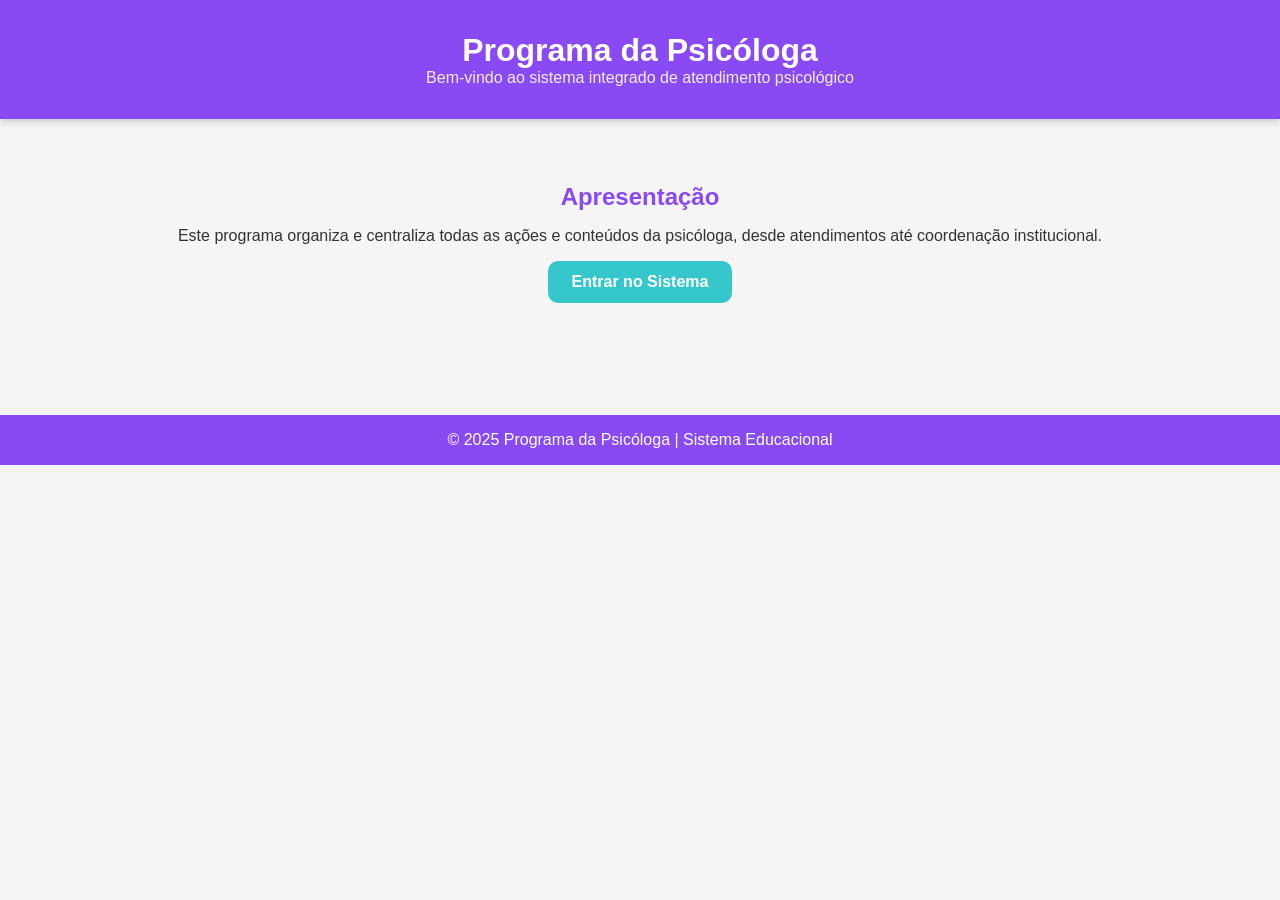
<file: index.html>
<!DOCTYPE html>
<html lang="pt-BR">
<head>
  <meta charset="UTF-8" />
  <meta name="viewport" content="width=device-width, initial-scale=1.0" />
  <title>Programa Psicóloga - Apresentação</title>
  <link rel="stylesheet" href="style.css">
</head>
<body>
  <header>
    <h1>Programa da Psicóloga</h1>
    <p>Bem-vindo ao sistema integrado de atendimento psicológico</p>
  </header>

  <main>
    <section class="intro">
      <h2>Apresentação</h2>
      <p>Este programa organiza e centraliza todas as ações e conteúdos da psicóloga, desde atendimentos até coordenação institucional.</p>
      <a href="login.html" class="btn">Entrar no Sistema</a>
    </section>
  </main>

  <footer>
    <p>© 2025 Programa da Psicóloga | Sistema Educacional</p>
  </footer>
</body>
</html>
</file>
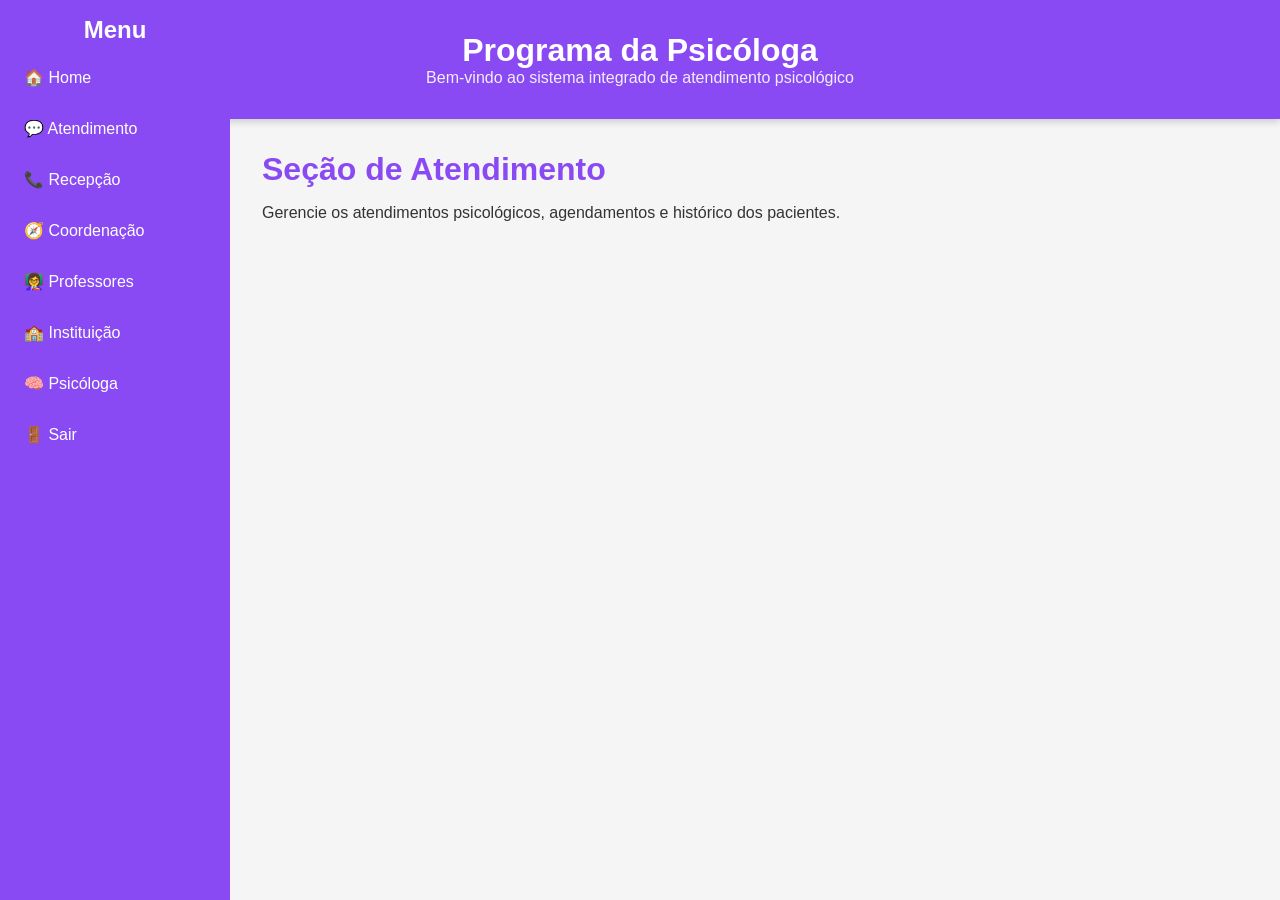
<file: atendimento.html>
<!DOCTYPE html>
<html lang="pt-BR">
<head>
  <meta charset="utf-8">
  <meta http-equiv="X-UA-Compatible" content="IE=edge">
  <meta name="viewport" content="width=device-width, initial-scale=1">
  <title>Atendimento</title>
  <link rel="stylesheet" href="style.css">
</head>
<body>
  <header>
    <h1>Programa da Psicóloga</h1>
    <p>Bem-vindo ao sistema integrado de atendimento psicológico</p>
  </header>
  <aside class="menu">
    <h2>Menu</h2>
    <ul>
      <li><a href="home.html">🏠 Home</a></li>
      <li><a href="atendimento.html">💬 Atendimento</a></li>
      <li><a href="recepcao.html">📞 Recepção</a></li>
      <li><a href="coordenacao.html">🧭 Coordenação</a></li>
      <li><a href="professores.html">👩‍🏫 Professores</a></li>
      <li><a href="instituicao.html">🏫 Instituição</a></li>
      <li><a href="psicologo.html">🧠 Psicóloga</a></li>
      <li><a href="index.html">🚪 Sair</a></li>
    </ul>
  </aside>

  <main class="conteudo">
    <h1>Seção de Atendimento</h1>
    <p>Gerencie os atendimentos psicológicos, agendamentos e histórico dos pacientes.</p>
</body>
</html>
</file>
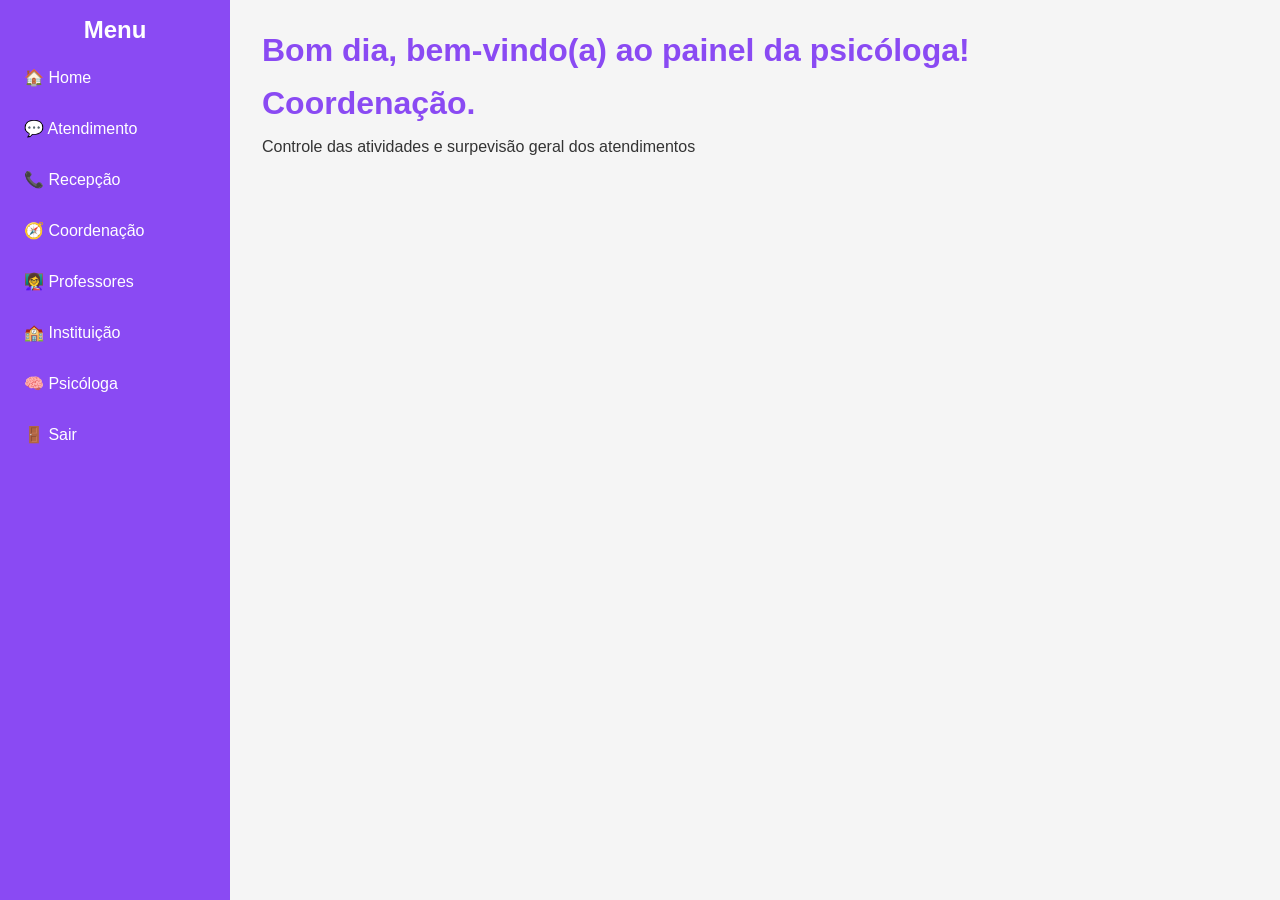
<file: coordenacao.html>
<!DOCTYPE html>
<html lang="pt-BR">
<head>
  <meta charset="UTF-8">
  <title>Coordenação</title>
  <link rel="stylesheet" href="style.css">
</head>
<body>
  <aside class="menu">
    <h2>Menu</h2>
    <ul>
      <li><a href="home.html">🏠 Home</a></li>
      <li><a href="atendimento.html">💬 Atendimento</a></li>
      <li><a href="recepcao.html">📞 Recepção</a></li>
      <li><a href="coordenacao.html">🧭 Coordenação</a></li>
      <li><a href="professores.html">👩‍🏫 Professores</a></li>
      <li><a href="instituicao.html">🏫 Instituição</a></li>
      <li><a href="psicologo.html">🧠 Psicóloga</a></li>
      <li><a href="index.html">🚪 Sair</a></li>
    </ul>
  </aside>
  <main class="conteudo">
       <h1>Olá miriam!</h1>
       <h1>Coordenação.</h1>
    <p>Controle das atividades e surpevisão geral dos atendimentos</p>
  
  </main>

    <script src="script.js"></script>
</body>
</html>
</file>
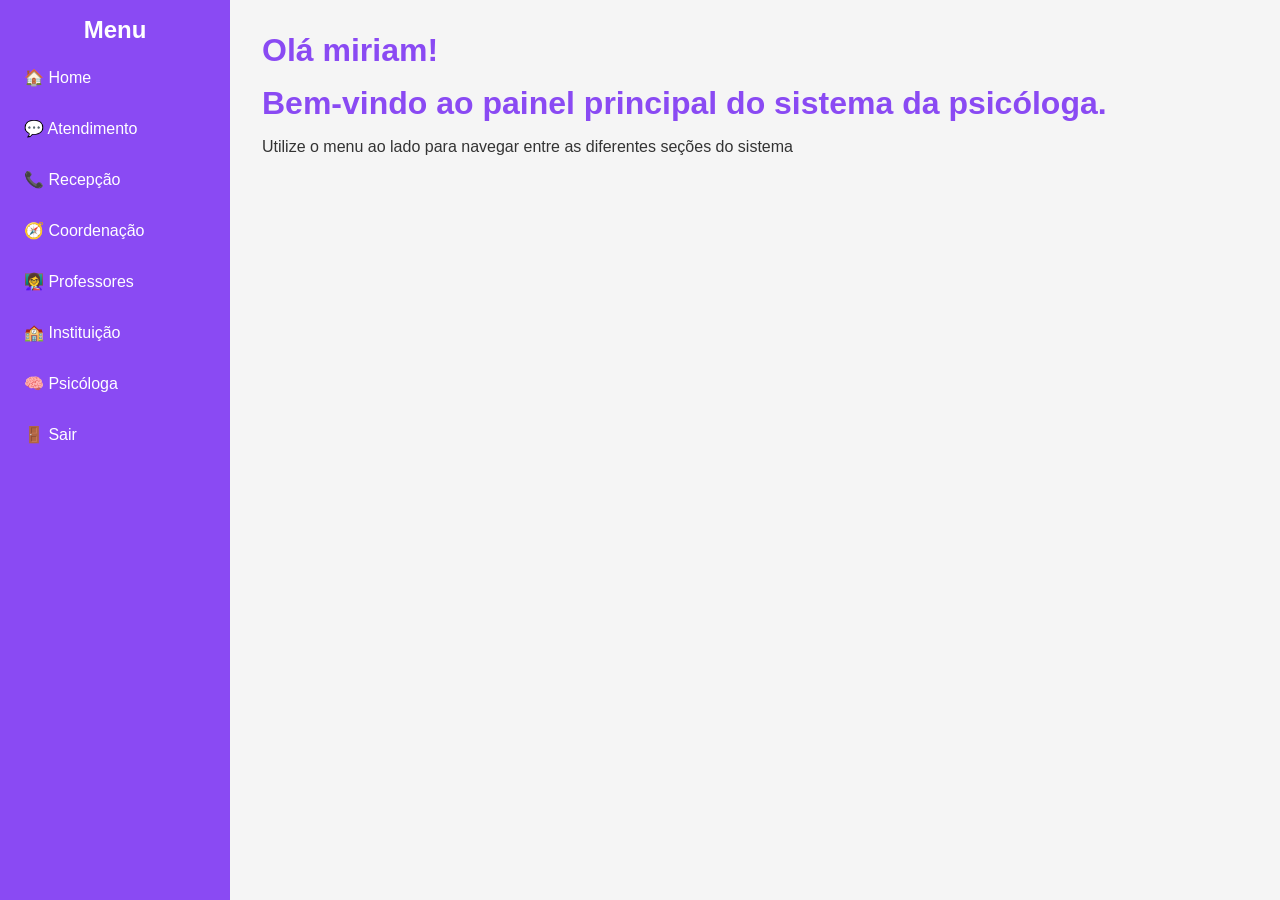
<file: home.html>
<!DOCTYPE html>
<html lang="pt-BR">
<head>
  <meta charset="UTF-8">
  <meta http-equiv="X-UA-Compatible" content="IE=edge">
  <meta name="viewport" content="width=device-width, initial-scale=1.0">
  <title>Dashboard - Programa Psicóloga</title>
  <link rel="stylesheet" href="style.css">
</head>
<body>
  <aside class="menu">
    <h2>Menu</h2>
    <ul>
      <li><a href="home.html">🏠 Home</a></li>
      <li><a href="atendimento.html">💬 Atendimento</a></li>
      <li><a href="recepcao.html">📞 Recepção</a></li>
      <li><a href="coordenacao.html">🧭 Coordenação</a></li>
      <li><a href="professores.html">👩‍🏫 Professores</a></li>
      <li><a href="instituicao.html">🏫 Instituição</a></li>
      <li><a href="psicologo.html">🧠 Psicóloga</a></li>
      <li><a href="index.html">🚪 Sair</a></li>
    </ul>
  </aside>

  <main class="conteudo">
       <h1>Olá miriam!</h1>
       <h1>Bem-vindo ao painel principal do sistema da psicóloga.</h1>
    <p>Utilize o menu ao lado para navegar entre as diferentes seções do sistema</p>
  
  </main>
</body>
</html>
</file>
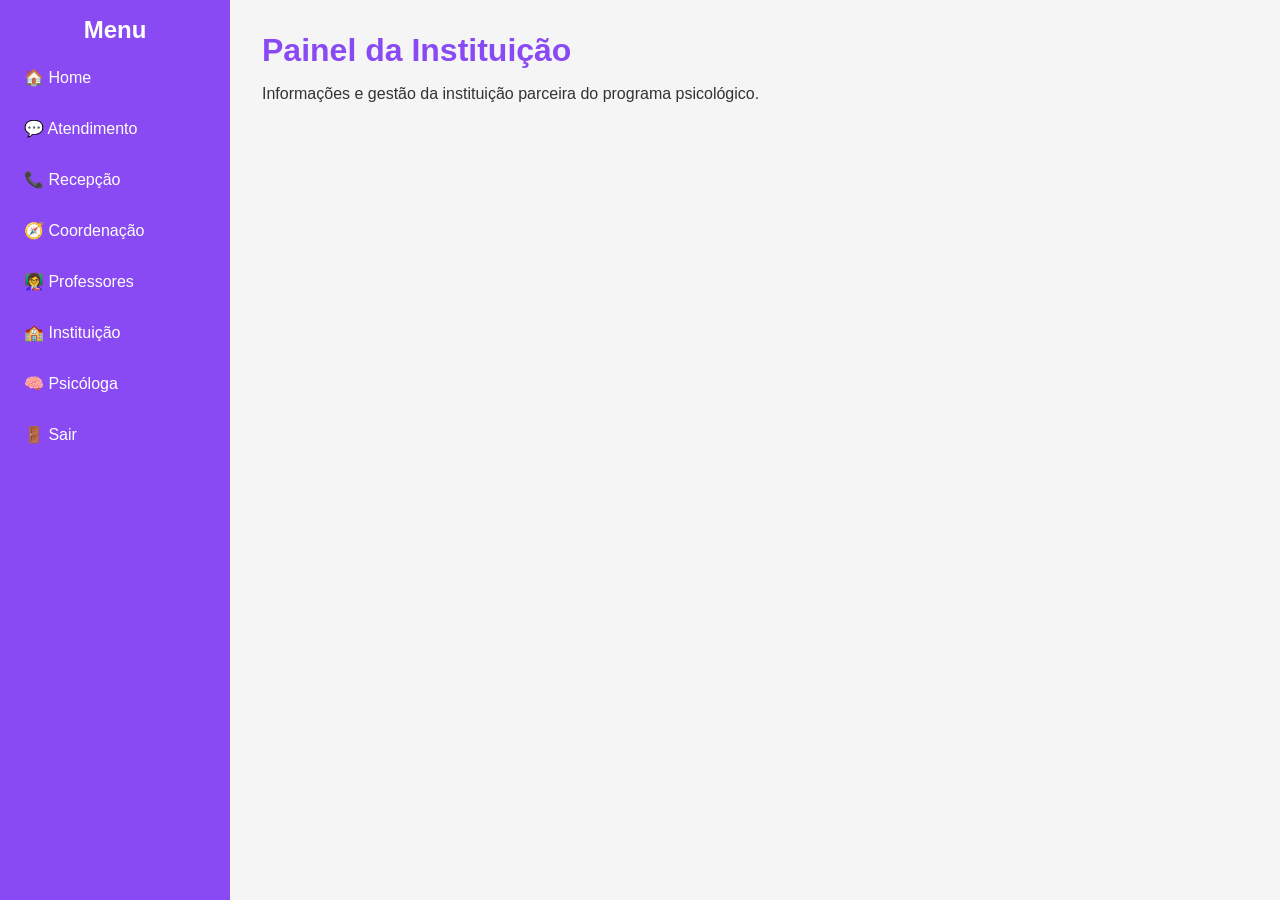
<file: instituicao.html>
<!DOCTYPE html>
<html lang="pt-BR">
<head>
  <meta charset="UTF-8">
  <meta name="viewport" content="width=device-width, initial-scale=1.0">
  <title>Instituição</title>
  <link rel="stylesheet" href="style.css">
</head>
<body>
  <aside class="menu">
    <h2>Menu</h2>
    <ul>
      <li><a href="home.html">🏠 Home</a></li>
      <li><a href="atendimento.html">💬 Atendimento</a></li>
      <li><a href="recepcao.html">📞 Recepção</a></li>
      <li><a href="coordenacao.html">🧭 Coordenação</a></li>
      <li><a href="professores.html">👩‍🏫 Professores</a></li>
      <li><a href="instituicao.html">🏫 Instituição</a></li>
      <li><a href="psicologo.html">🧠 Psicóloga</a></li>
      <li><a href="index.html">🚪 Sair</a></li>
    </ul>
  </aside>

  <main class="conteudo">
    <h1>Painel da Instituição</h1>
    <p>Informações e gestão da instituição parceira do programa psicológico.</p>
</body>
</html>
</file>
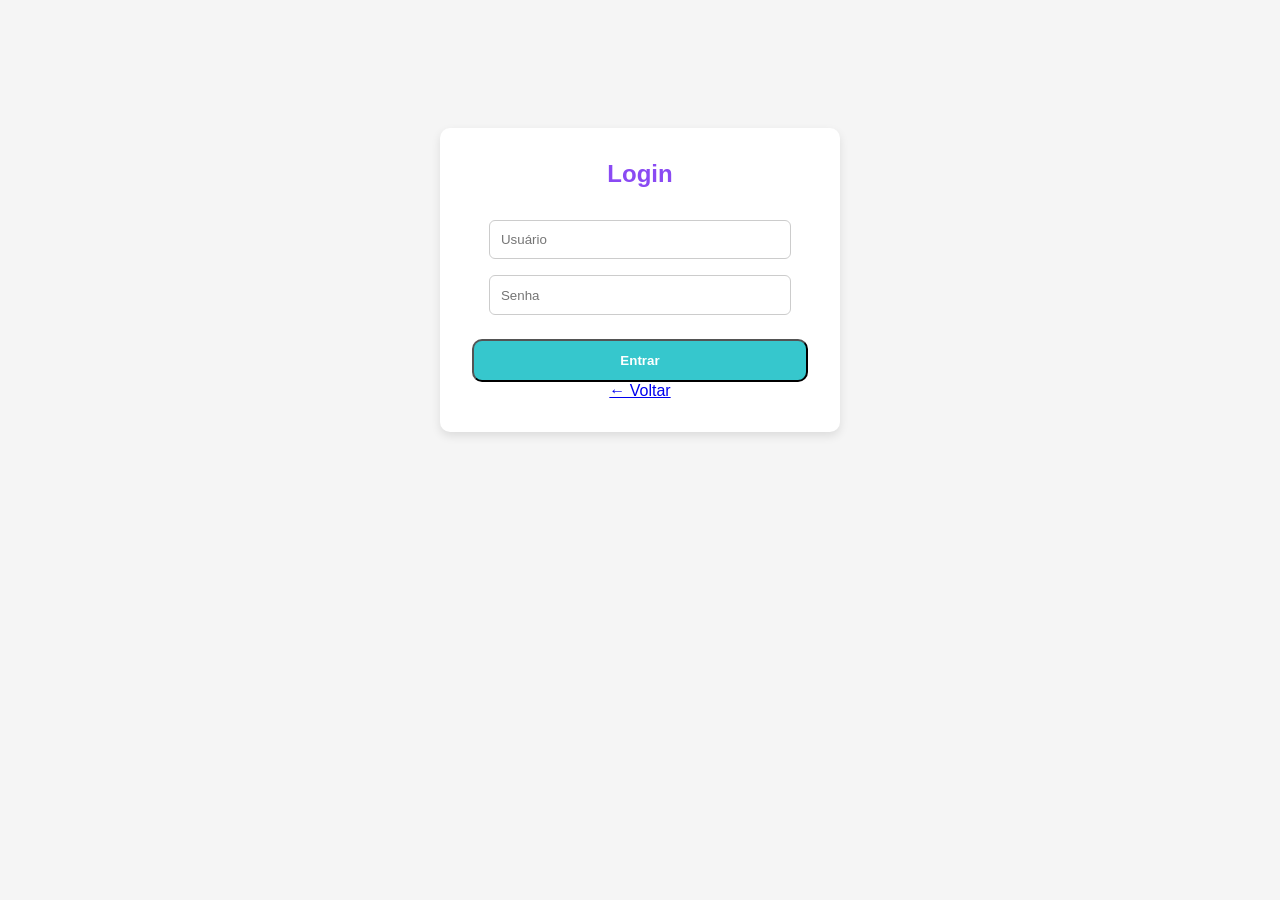
<file: login.html>
<!DOCTYPE html>
<html lang="pt-BR">
<head>
  <meta charset="UTF-8">
  <meta name="viewport" content="width=device-width, initial-scale=1.0">
  <title>Login - Programa Psicóloga</title>
  <link rel="stylesheet" href="style.css">
</head>
<body>
  <div class="login-container">
    <h2>Login</h2>
    <form onsubmit="return fazerLogin(event)">
      <input type="text" id="usuario" placeholder="Usuário" required>
      <input type="password" id="senha" placeholder="Senha" required>
      <button type="submit" class="btn">Entrar</button>
    </form>
    <p><a href="index.html">← Voltar</a></p>
  </div>

  <script src="script.js"></script>
</body>
</html>
</file>
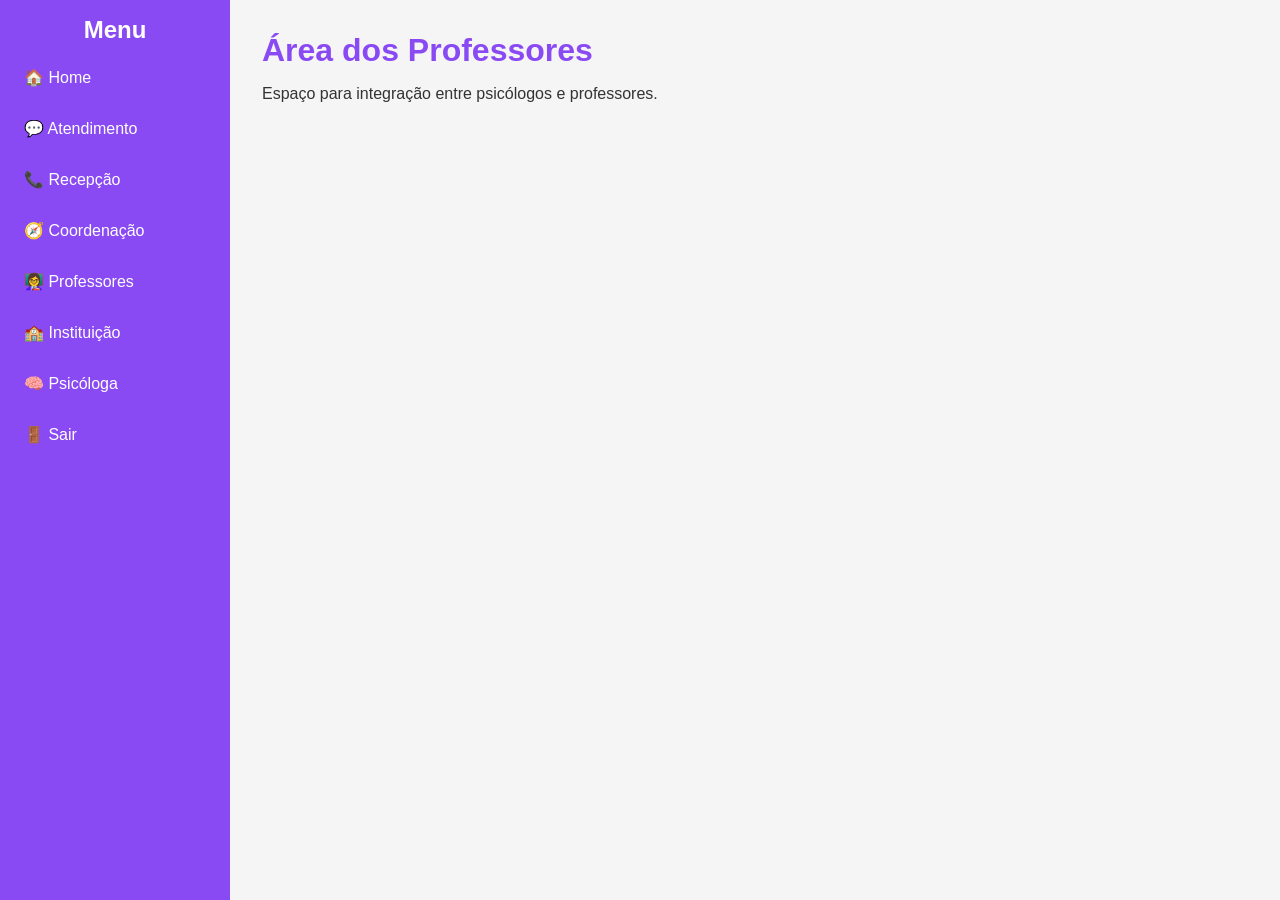
<file: professores.html>
<!DOCTYPE html>
<html lang="pt-BR">
<head>
  <meta charset="UTF-8">
  <title>Professores</title>
  <link rel="stylesheet" href="style.css">
</head>
<body>
  <aside class="menu">
    <h2>Menu</h2>
    <ul>
      <li><a href="home.html">🏠 Home</a></li>
      <li><a href="atendimento.html">💬 Atendimento</a></li>
      <li><a href="recepcao.html">📞 Recepção</a></li>
      <li><a href="coordenacao.html">🧭 Coordenação</a></li>
      <li><a href="professores.html">👩‍🏫 Professores</a></li>
      <li><a href="instituicao.html">🏫 Instituição</a></li>
      <li><a href="psicologo.html">🧠 Psicóloga</a></li>
      <li><a href="index.html">🚪 Sair</a></li>
    </ul>
  </aside>
  <main class="conteudo">
       <h1>Área dos Professores</h1>
       <p>Espaço para integração entre psicólogos e professores.</p>
    
  </main>

</body>
</html>
</file>
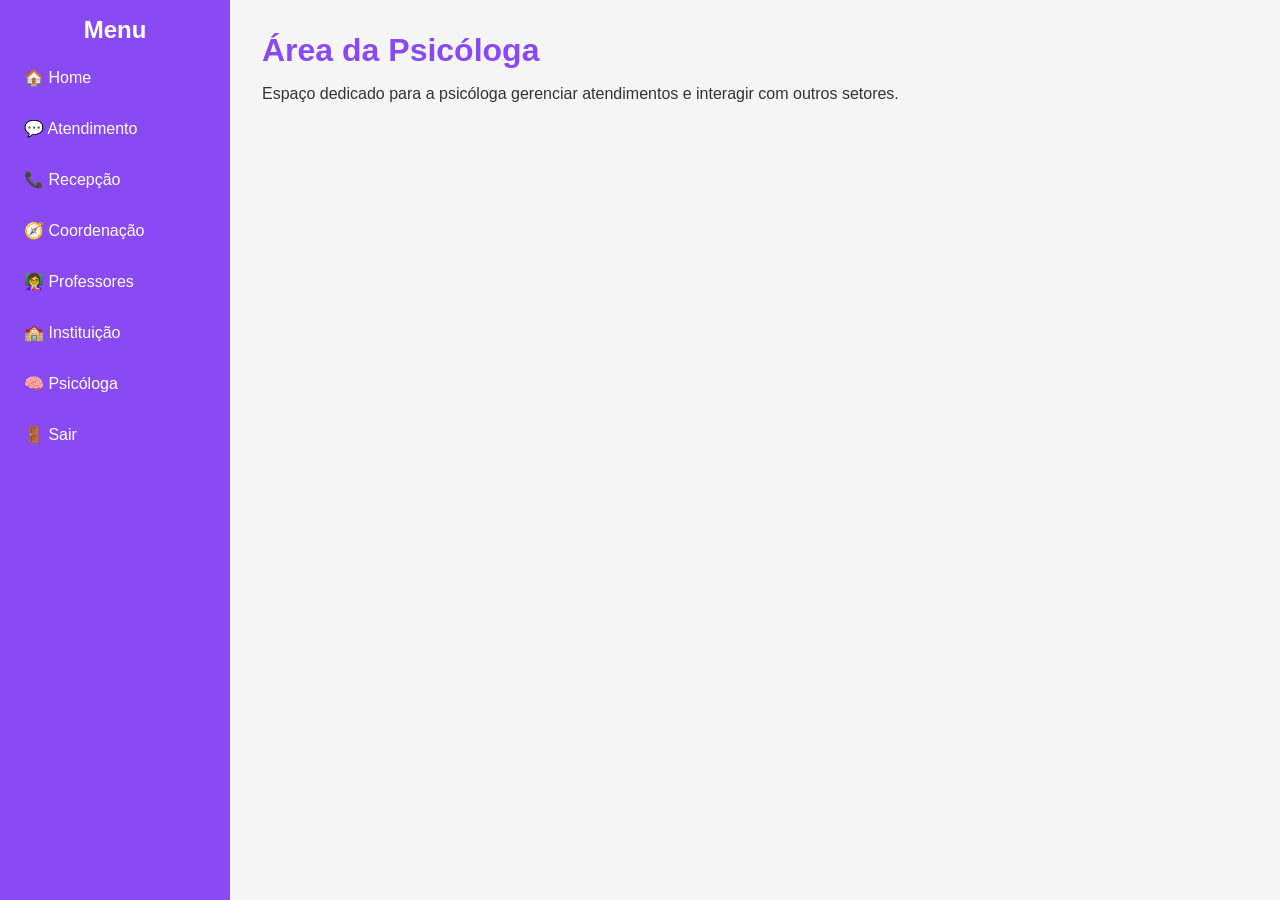
<file: psicologo.html>
<!DOCTYPE html>
<html lang="pt-BR">
<head>
  <meta charset="UTF-8">
  <title>Psicóloga</title>
  <link rel="stylesheet" href="style.css">
</head>
<body>
  <aside class="menu">
    <h2>Menu</h2>
    <ul>
      <li><a href="home.html">🏠 Home</a></li>
      <li><a href="atendimento.html">💬 Atendimento</a></li>
      <li><a href="recepcao.html">📞 Recepção</a></li>
      <li><a href="coordenacao.html">🧭 Coordenação</a></li>
      <li><a href="professores.html">👩‍🏫 Professores</a></li>
      <li><a href="instituicao.html">🏫 Instituição</a></li>
      <li><a href="psicologo.html">🧠 Psicóloga</a></li>
      <li><a href="index.html">🚪 Sair</a></li>
    </ul>
  </aside>

  <main class="conteudo">
       <h1>Área da Psicóloga</h1>
       <p>Espaço dedicado para a psicóloga gerenciar atendimentos e interagir com outros setores.</p>
  
</body>
</html>
</file>
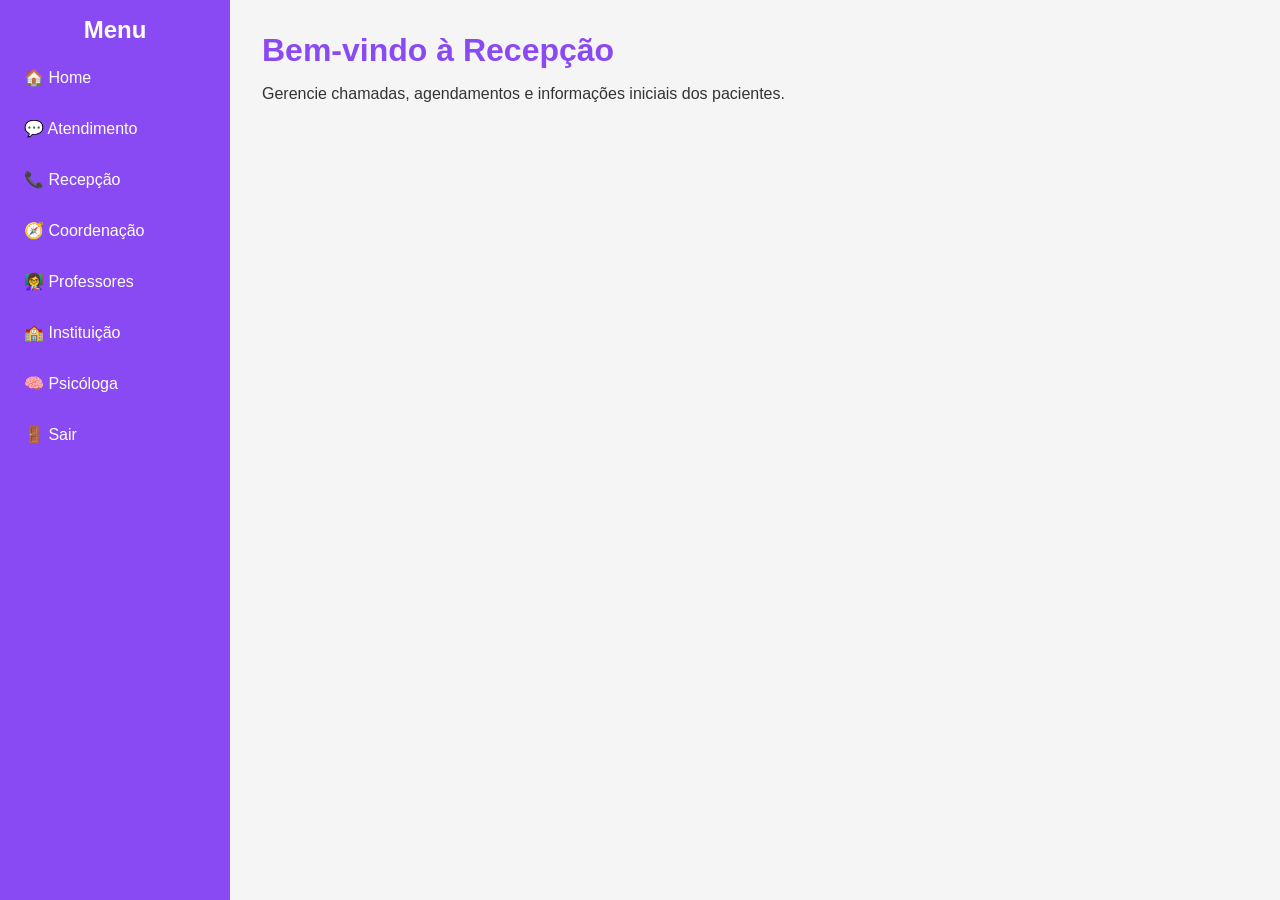
<file: recepcao.html>
<!DOCTYPE html>
<html lang="pt-BR">
<head>
  <meta charset="UTF-8">
  <meta name="viewport" content="width=device-width, initial-scale=1">
  <title>Recepção</title>
  <link rel="stylesheet" href="style.css">
</head>
<body>
  
  <aside class="menu">
    <h2>Menu</h2>
    <ul>
      <li><a href="home.html">🏠 Home</a></li>
      <li><a href="atendimento.html">💬 Atendimento</a></li>
      <li><a href="recepcao.html">📞 Recepção</a></li>
      <li><a href="coordenacao.html">🧭 Coordenação</a></li>
      <li><a href="professores.html">👩‍🏫 Professores</a></li>
      <li><a href="instituicao.html">🏫 Instituição</a></li>
      <li><a href="psicologo.html">🧠 Psicóloga</a></li>
      <li><a href="index.html">🚪 Sair</a></li>
    </ul>
  </aside>
<main class="conteudo">
    <h1>Bem-vindo à Recepção</h1>
    <p>Gerencie chamadas, agendamentos e informações iniciais dos pacientes.</p>
 
  <form action="#" method="get" aria-label="Entrar no setor de recepção">
   
</body>
</html>
</file>
<file: style.css>
* {
  margin: 0;
  padding: 0;
  box-sizing: border-box;
  font-family: "Poppins", sans-serif;
}

body {
  background-color: #f5f5f5;
  color: #333;
}

header {
  background-color: #8a4af3;
  color: white;
  text-align: center;
  padding: 2rem 1rem;
  box-shadow: 0 2px 8px rgba(0,0,0,0.2);
}

header h1 {
  font-size: 2rem;
}

header p {
  font-size: 1rem;
  opacity: 0.9;
}

.btn {
  display: inline-block;
  background-color: #36c7cd;
  color: white;
  padding: 0.75rem 1.5rem;
  border-radius: 10px;
  text-decoration: none;
  margin-top: 1rem;
  font-weight: bold;
  transition: background-color 0.3s ease;
}

.btn:hover {
  background-color: #1861c1;
}

.intro {
  text-align: center;
  padding: 4rem 2rem;
}

.intro h2 {
  color: #8a4af3;
  margin-bottom: 1rem;
}

footer {
  text-align: center;
  padding: 1rem;
  background-color: #8a4af3;
  color: white;
  margin-top: 3rem;
}

.login-container {
  max-width: 400px;
  margin: 8rem auto;
  background-color: white;
  padding: 2rem;
  border-radius: 10px;
  box-shadow: 0 4px 10px rgba(0,0,0,0.1);
  text-align: center;
}

.login-container h2 {
  color: #8a4af3;
  margin-bottom: 1.5rem;
}

.login-container input {
  width: 90%;
  padding: 0.7rem;
  margin: 0.5rem 0;
  border-radius: 6px;
  border: 1px solid #ccc;
  font-family: inherit;
}

.login-container .btn {
  width: 100%;
}

.menu {
  position: fixed;
  top: 0;
  left: 0;
  min-height: 100vh;
  width: 230px;
  background-color: #8a4af3;
  color: white;
  padding: 1rem;
}

.menu h2 {
  text-align: center;
  margin-bottom: 1rem;
}

.menu ul {
  list-style: none;
}

.menu li {
  margin: 1rem 0;
}

.menu a {
  color: white;
  text-decoration: none;
  padding: 0.5rem;
  display: block;
  border-radius: 8px;
  transition: background-color 0.3s ease;
}

.menu a:hover {
  background-color: #a36bff;
}

.conteudo {
  margin-left: 230px;
  padding: 2rem;
}

.conteudo h1 {
  color: #8a4af3;
  margin-bottom: 1rem;
}
</file>
